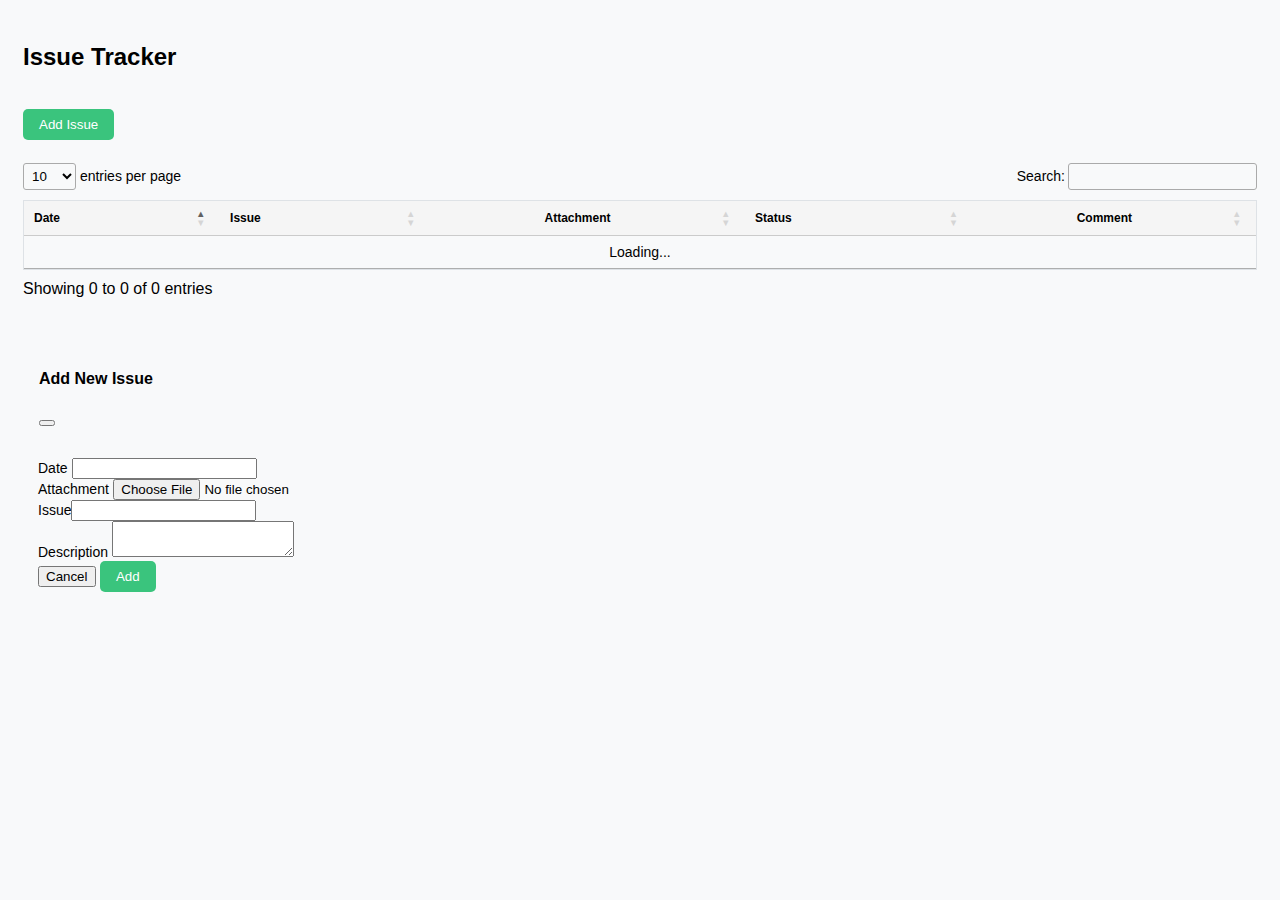
<file: index.html>
<!DOCTYPE html>
<html lang="en">
  <head>
    <meta charset="UTF-8" />
    <meta name="viewport" content="width=device-width, initial-scale=1.0" />
    <title>AJAX Form</title>
    <script src="js/jquery-3.7.1.min.js"></script>
    <link
      rel="stylesheet"
      href="https://maxst.icons8.com/vue-static/landings/line-awesome/line-awesome/1.3.0/css/line-awesome.min.css"
    />

    <link rel="stylesheet" href="css/fancybox.css" />
    <script src="js/fancybox.umd.js"></script>
    <link
      href="https://cdn.jsdelivr.net/npm/bootstrap@5.0.2/dist/css/bootstrap.min.css"
      rel="stylesheet"
      integrity="sha384-EVSTQN3/azprG1Anm3QDgpJLIm9Nao0Yz1ztcQTwFspd3yD65VohhpuuCOmLASjC"
      crossorigin="anonymous"
    />

    <script
      src="https://cdn.jsdelivr.net/npm/bootstrap@5.0.2/dist/js/bootstrap.bundle.min.js"
      integrity="sha384-MrcW6ZMFYlzcLA8Nl+NtUVF0sA7MsXsP1UyJoMp4YLEuNSfAP+JcXn/tWtIaxVXM"
      crossorigin="anonymous"
    ></script>

    <link href="DataTables/datatables.min.css" rel="stylesheet" />

    <link rel="stylesheet" href="css/style.css" />
    <script src="DataTables/datatables.min.js"></script>
  </head>
  <body>
    <div class="container">
      <h2>Issue Tracker</h2>
      <br />
      <button
        id="showFormButton"
        class="add-issue"
        data-bs-toggle="modal"
        data-bs-target="#issues"
      >
        <i class="la la-plus"></i> Add Issue
      </button>

      <br /><br />
      <table
        id="example"
        class="table table-striped data-table hover"
        style="width: 100%"
      >
        <thead style="background-color: #f5f5f5">
          <tr>
            <th>Date</th>
            <th>Issue</th>
            <th class="align-center">Attachment</th>
            <th>Status</th>
            <th class="align-center sorting_disabled">Comment</th>
          </tr>
        </thead>
      </table>
    </div>

    <div class="container mt-5">
      <div class="modal fade" id="issues" tabindex="-1" aria-hidden="true">
        <div class="modal-dialog modal-dialog-centered">
          <div class="modal-content">
            <div class="col-md-12">
              <div class="modal-header">
                <h4>Add New Issue</h4>
                <button
                  type="button"
                  class="btn-close"
                  data-bs-dismiss="modal"
                  aria-label="Close"
                ></button>
              </div>
              <div class="modal-body">
                <div class="container">
                  <form id="addIssueForm">
                    <input
                      type="text"
                      class="form-control"
                      id="name"
                      value="User"
                      readonly
                      hidden="hidden"
                    />

                    <input
                      type="text"
                      class="form-control"
                      id="name"
                      value="user@example.com"
                      readonly
                      hidden="hidden"
                    />

                    <div class="row mb-3">
                      <div class="form-group col-6">
                        <label for="date">Date</label>
                        <input
                          type="datetime"
                          class="form-control"
                          id="datePicker"
                          name="date"
                          readonly
                        />
                      </div>
                      <div class="form-group col-6">
                        <label for="attachment">Attachment</label>
                        <input
                          type="file"
                          class="form-control-attachment"
                          id="attachment"
                          name="attachment"
                        />
                      </div>
                    </div>
                    <div class="row mb-3">
                      <div class="form-group col-12">
                        <label for="issue">Issue</label
                        ><input
                          type="text"
                          class="form-control"
                          id="issue"
                          name="issue"
                          required
                        />
                      </div>
                    </div>
                    <div class="row mb-3">
                      <div class="form-group col-12">
                        <label for="issue">Description</label>
                        <textarea
                          class="form-control"
                          name="issue_descrp"
                          id="issue_descrp"
                        ></textarea>
                      </div>
                    </div>
                    <div class="row mb-4">
                      <div class="form-group col-6">
                        <!-- <label for="issue">Phone</label> -->
                        <input
                          type="number"
                          class="form-control"
                          id="phone"
                          value="6619232"
                          readonly
                          hidden="hidden"
                        />
                      </div>
                      <div class="form-group col-6">
                        <!-- <label for="status">Status</label> -->
                        <select
                          class="form-control"
                          id="status"
                          name="status"
                          hidden="hidden"
                        >
                          <option value="Pending">Pending</option>
                          <option value="Ongoing">Ongoing</option>
                          <option value="Completed">Completed</option>
                          <option value="On hold">On hold</option>
                        </select>
                      </div>
                    </div>

                    <div class="modal-footer">
                      <button
                        type="button"
                        class="btn btn-secondary"
                        data-bs-dismiss="modal"
                      >
                        Cancel
                      </button>
                      <button type="submit" class="add-issue">Add</button>
                    </div>
                  </form>
                </div>
              </div>
            </div>
          </div>
        </div>
      </div>
    </div>
    <div class="modal fade right" id="comment" tabindex="-1" aria-hidden="true">
      <div class="modal-dialog modal-dialog-right">
        <div class="modal-content">
          <div class="modal-header">
            <div class="issue_head" id="issue_head"></div>
            <button
              type="button"
              class="btn-close"
              data-bs-dismiss="modal"
              aria-label="Close"
            ></button>
          </div>
          <div class="modal-body">
            <div class="container">
              <div class="container" id="comment_form"></div>
              <ul class="nav nav-tabs" id="myTab" role="tablist">
                <li class="nav-item" role="presentation">
                  <a
                    class="nav-link active"
                    id="home-tab"
                    data-bs-toggle="tab"
                    data-bs-target="#home"
                    role="tab"
                    aria-controls="home"
                    aria-selected="true"
                  >
                    Comments
                  </a>
                </li>
                <li class="nav-item" role="presentation">
                  <a
                    class="nav-link"
                    id="profile-tab"
                    data-bs-toggle="tab"
                    data-bs-target="#profile"
                    type="button"
                    role="tab"
                    aria-controls="profile"
                    aria-selected="false"
                  >
                    Files
                  </a>
                </li>
              </ul>
              <div class="tab-content" id="myTabContent">
                <div
                  class="tab-pane fade show active"
                  id="home"
                  role="tabpanel"
                  aria-labelledby="home-tab"
                >
                  <form id="commentForm">
                    <div class="row">
                      <div class="form-group col-6">
                        <!-- <label for="companyId">Company ID:</label> -->
                        <input
                          type="text"
                          class="form-control"
                          id="companyId"
                          name="companyId"
                          hidden="hidden"
                        />
                      </div>
                      <div class="form-group col-6">
                        <!-- <label for="name">Name:</label> -->
                        <input
                          type="text"
                          class="form-control"
                          id="name"
                          name="name"
                          hidden="hidden"
                        />
                      </div>
                    </div>
                    <div class="row">
                      <div class="form-group col-6">
                        <!-- <label for="email">Email:</label> -->
                        <input
                          type="email"
                          class="form-control"
                          id="email"
                          hidden="hidden"
                          name="email"
                        />
                      </div>
                      <div class="form-group col-6">
                        <!-- <label for="phone">Phone Number:</label> -->
                        <input
                          type="text"
                          class="form-control"
                          id="phone"
                          name="phone"
                          hidden="hidden"
                        />
                      </div>
                    </div>
                    <div class="row mb-3">
                      <div class="form-group col-6">
                        <!-- <label for="dateTime">Date Time:</label> -->
                        <input
                          type="text"
                          class="form-control"
                          id="dateTime"
                          name="dateTime"
                          hidden="hidden"
                        />
                      </div>
                      <div class="form-group col-12">
                        <label for="attachment">Attachment:</label>
                        <input
                          type="file"
                          class="form-control-file"
                          id="attachment"
                        />
                      </div>
                    </div>

                    <div class="form-group">
                      <label for="comment">Comment:</label>
                      <textarea class="form-control" id="comment" rows="3">
                      </textarea>
                    </div>
                    <div class="modal-footer">
                      <button type="submit" class="add-issue">Save</button>
                    </div>
                  </form>
                </div>
                <div
                  class="tab-pane fade"
                  id="profile"
                  role="tabpanel"
                  aria-labelledby="profile-tab"
                >
                  <form id="attachmentForm">
                    <div class="row">
                      <div class="form-group col-12">
                        <label for="attachment">Attachment:</label>
                        <input
                          type="file"
                          class="form-control-file"
                          id="attachment"
                        />
                      </div>
                    </div>
                  </form>
                </div>
              </div>
              <div class="comment_list" id="comment_list">
                <h5>Comments</h5>
              </div>
            </div>
          </div>
        </div>
      </div>
    </div>
  </body>
  <script src="js/script.js"></script>
</html>
</file>
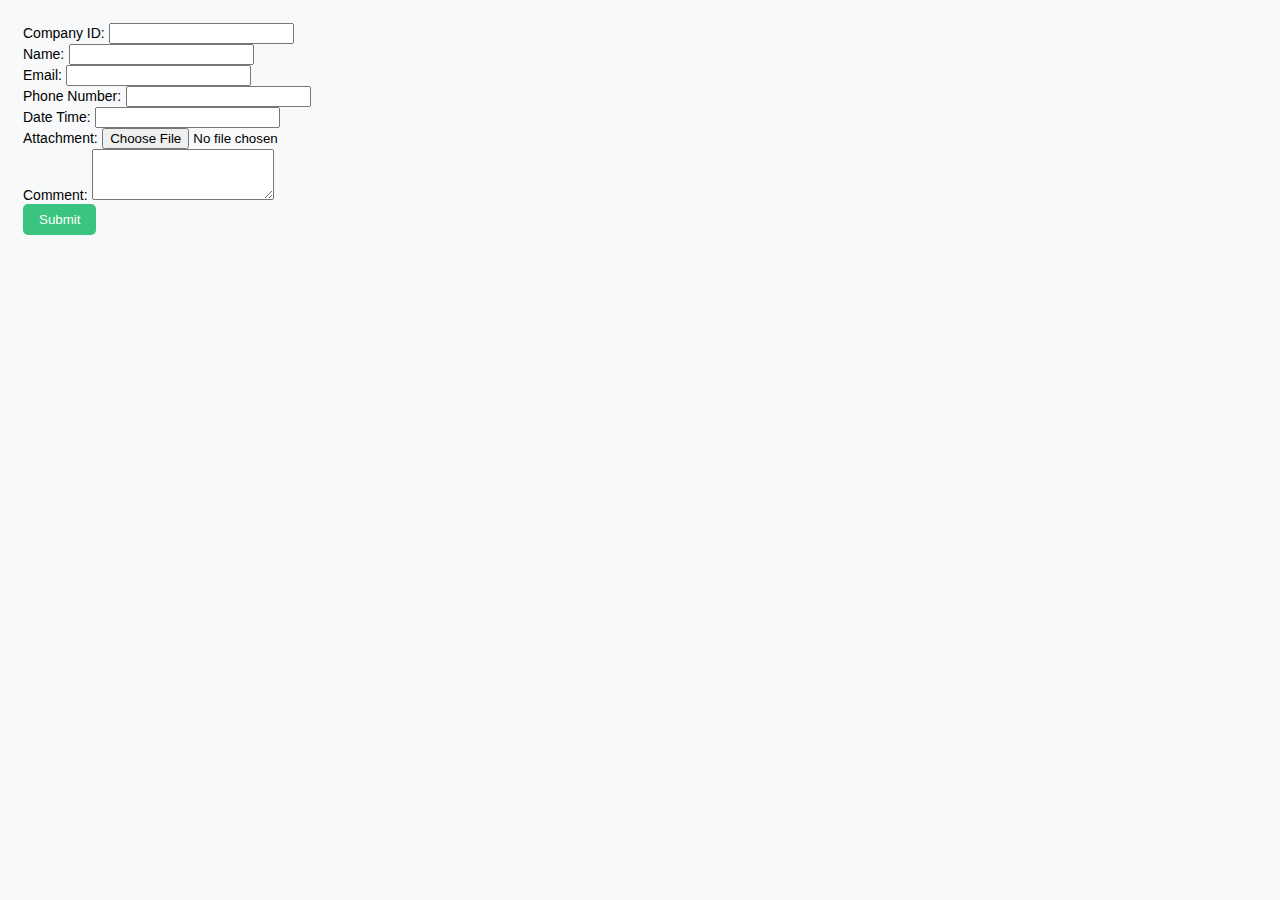
<file: add-comment.html>
<!DOCTYPE html>
<html lang="en">
  <head>
    <meta charset="UTF-8" />
    <meta name="viewport" content="width=device-width, initial-scale=1.0" />
    <title>AJAX Form</title>
    <script src="jquery-3.7.1.min.js"></script>
    <link
      rel="stylesheet"
      href="https://maxst.icons8.com/vue-static/landings/line-awesome/line-awesome/1.3.0/css/line-awesome.min.css"
    />

    <link rel="stylesheet" href="fancybox.css" />
    <script src="fancybox.umd.js"></script>
    <link
      rel="stylesheet"
      href="https://cdn.jsdelivr.net/npm/bootstrap@5.0.0/dist/css/bootstrap.min.css"
      integrity="sha384-Gn5384xqQ1aoWXA+058RXPxPg6fy4IWvTNh0E263XmFcJlSAwiGgFAW/dAiS6JXm"
      crossorigin="anonymous"
    />
    <script
      src="https://cdn.jsdelivr.net/npm/bootstrap@5.0.0/dist/js/bootstrap.min.js"
      integrity="sha384-JZR6Spejh4U02d8jOt6vLEHfe/JQGiRRSQQxSfFWpi1MquVdAyjUar5+76PVCmYl"
      crossorigin="anonymous"
    ></script>

    <link href="DataTables/datatables.min.css" rel="stylesheet" />

    <link rel="stylesheet" href="style.css" />
    <script src="DataTables/datatables.min.js"></script>
    <script src="script.js"></script>
  </head>
  <body>
    <div class="container">
      <div class="addIssuerow">
        <div class="col-md-12">
          <form id="issueForm">
            <div class="row">
              <div class="form-group col-6">
                <label for="companyId">Company ID:</label>
                <input
                  type="text"
                  class="form-control"
                  id="companyId"
                  name="companyId"
                />
              </div>
              <div class="form-group col-6">
                <label for="name">Name:</label>
                <input type="text" class="form-control" id="name" name="name" />
              </div>
            </div>
            <div class="row">
              <div class="form-group col-6">
                <label for="email">Email:</label>
                <input
                  type="email"
                  class="form-control"
                  id="email"
                  name="email"
                />
              </div>
              <div class="form-group col-6">
                <label for="phone">Phone Number:</label>
                <input
                  type="text"
                  class="form-control"
                  id="phone"
                  name="phone"
                />
              </div>
            </div>
            <div class="row">
              <div class="form-group col-6">
                <label for="dateTime">Date Time:</label>
                <input
                  type="text"
                  class="form-control"
                  id="dateTime"
                  name="dateTime"
                />
              </div>
              <div class="form-group col-6">
                <label for="attachment">Attachment:</label>
                <input type="file" class="form-control-file" id="attachment" />
              </div>
            </div>
            <div class="form-group">
              <label for="comment">Comment:</label>
              <textarea class="form-control" id="comment" rows="3"> </textarea>
            </div>

            <button type="submit" class="add-issue">Submit</button>
          </form>
        </div>
      </div>

      <script>
        $("#issueForm").submit(function (event) {
          event.preventDefault();

          var formData = new FormData(this);

          $.ajax({
            url: "https://api-url.com/issue",
            type: "POST",
            data: formData,
            processData: false,
            contentType: false,
            success: function (response) {
              console.log(response);
              alert("Issue submitted successfully!");
            },
            error: function (xhr, status, error) {
              console.error(xhr.responseText);
              alert("Error submitting issue: " + xhr.responseText);
            },
          });
        });
      </script>
    </div>
  </body>
</html>
</file>
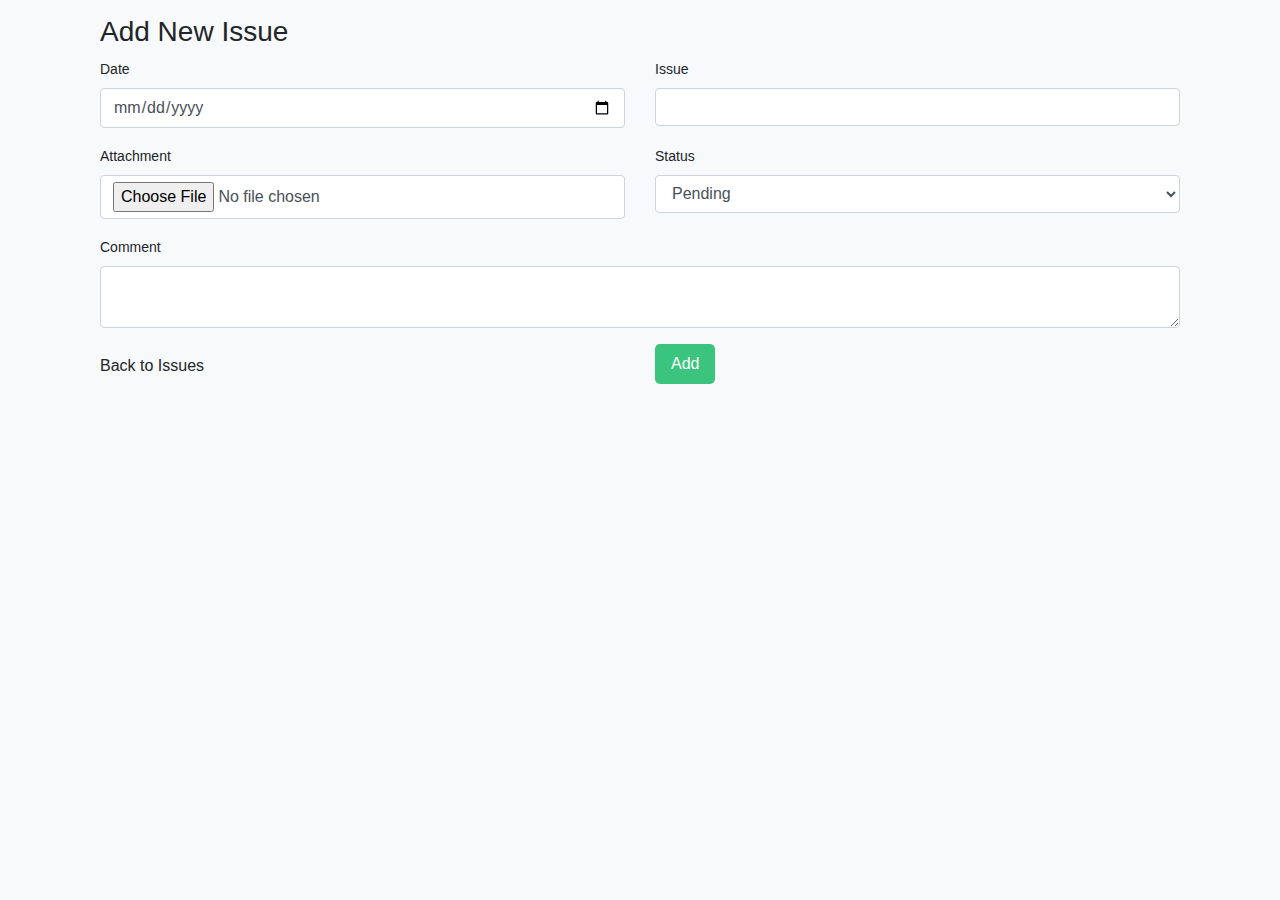
<file: add-issue.html>
<!DOCTYPE html>
<html lang="en">
  <head>
    <meta charset="UTF-8" />
    <meta name="viewport" content="width=device-width, initial-scale=1.0" />
    <title>AJAX Form</title>
    <script src="jquery-3.7.1.min.js"></script>
    <link
      rel="stylesheet"
      href="https://maxst.icons8.com/vue-static/landings/line-awesome/line-awesome/1.3.0/css/line-awesome.min.css"
    />

    <link rel="stylesheet" href="fancybox.css" />
    <script src="fancybox.umd.js"></script>
    <link
      rel="stylesheet"
      href="https://cdn.jsdelivr.net/npm/bootstrap@4.0.0/dist/css/bootstrap.min.css"
      integrity="sha384-Gn5384xqQ1aoWXA+058RXPxPg6fy4IWvTNh0E263XmFcJlSAwiGgFAW/dAiS6JXm"
      crossorigin="anonymous"
    />
    <script
      src="https://cdn.jsdelivr.net/npm/bootstrap@4.0.0/dist/js/bootstrap.min.js"
      integrity="sha384-JZR6Spejh4U02d8jOt6vLEHfe/JQGiRRSQQxSfFWpi1MquVdAyjUar5+76PVCmYl"
      crossorigin="anonymous"
    ></script>

    <link href="DataTables/datatables.min.css" rel="stylesheet" />

    <link rel="stylesheet" href="style.css" />
    <script src="DataTables/datatables.min.js"></script>
    <script src="script.js"></script>
  </head>
  <body>
    <div class="col-sm-12">

 

    <div class="container">
      <div class="addIssuerow">
        <div class="col-md-12">
          <h3>Add New Issue</h3>

          <form id="addIssueForm">
            <div class="row">
              <div class="form-group col-6">
                <label for="date">Date</label>
                <input type="date" class="form-control" id="date" name="date" />
              </div>
              <div class="form-group col-6">
                <label for="issue">Issue</label>
                <input
                  type="text"
                  class="form-control"
                  id="issue"
                  name="issue"
                />
              </div>
            </div>
            <div class="row">
              <div class="form-group col-6">
                <label for="attachment">Attachment</label>
                <input
                  type="file"
                  class="form-control"
                  id="attachment"
                  name="attachment"
                />
              </div>
              <div class="form-group col-6">
                <label for="status">Status</label>
                <select class="form-control" id="status" name="status">
                  <option value="Pending">Pending</option>
                  <option value="Ongoing">Ongoing</option>
                  <option value="Completed">Completed</option>
                  <option value="On hold">On hold</option>
                </select>
              </div>
            </div>

            <div class="form-group">
              <label for="comment">Comment</label>
              <textarea
                class="form-control"
                id="comment"
                name="comment"
              ></textarea>
            </div>
            <div class="row" style=" align-items: center;">
          
            <div class="col-6">
           <a href="index.html"> <i class="las la-arrow-left"></i>Back to Issues</a></div>

             <div class="col-6">
            <button type="submit" class="add-issue">Add</button>
            </div>           </div>
          </form>
        </div>
      </div>
    </div>
  </body>
</html>
</file>
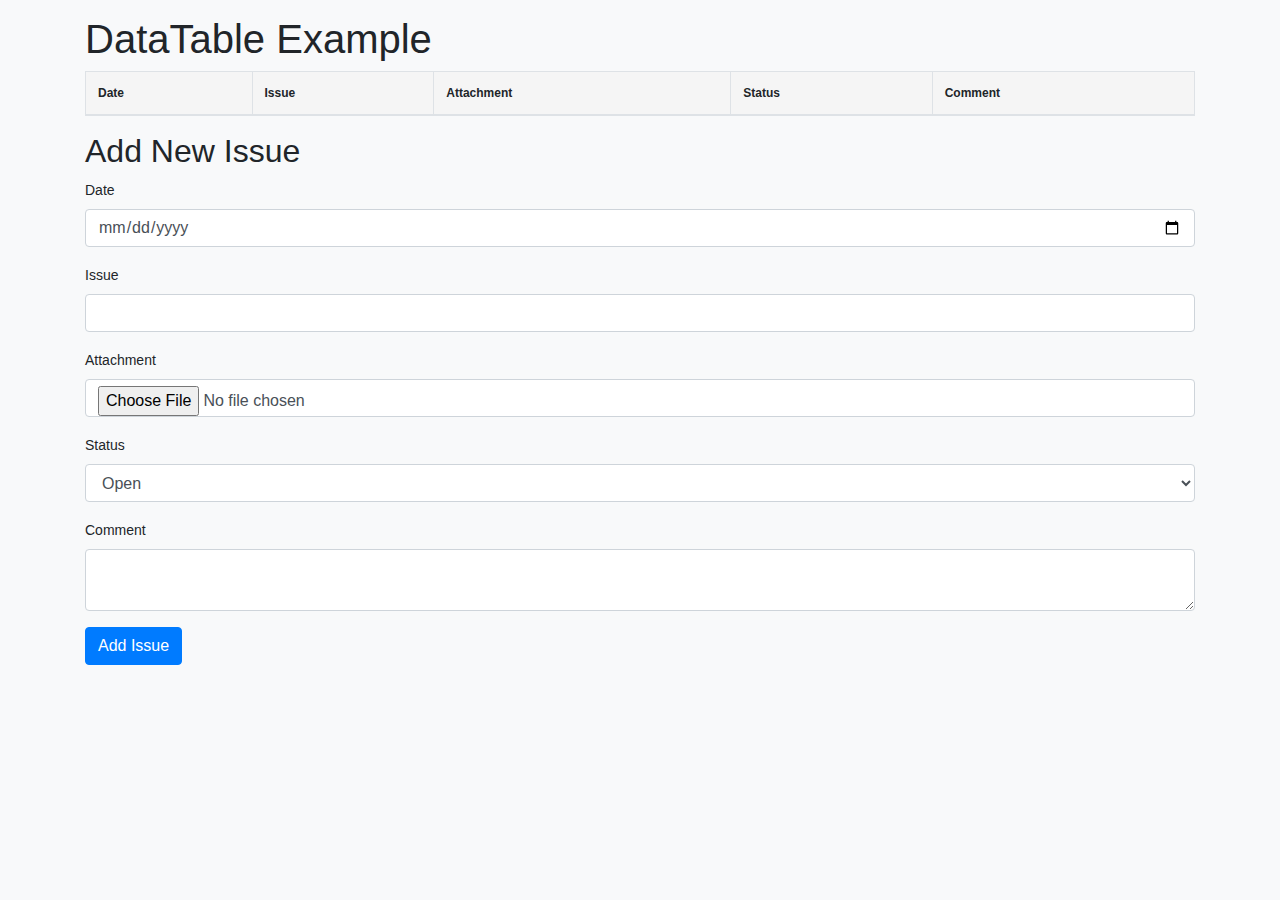
<file: test.html>
<!DOCTYPE html>
<html lang="en">
  <head>
    <meta charset="UTF-8" />
    <meta name="viewport" content="width=device-width, initial-scale=1.0" />
    <title>DataTable Example</title>
    <link
      rel="stylesheet"
      href="https://cdn.jsdelivr.net/npm/bootstrap@4.6.0/dist/css/bootstrap.min.css"
    />

    <link
      rel="stylesheet"
      href="https://maxst.icons8.com/vue-static/landings/line-awesome/line-awesome/1.3.0/css/line-awesome.min.css"
    />
    <link rel="stylesheet" href="style.css" />
    <script src="https://code.jquery.com/jquery-3.5.1.js"></script>
    <script src="https://cdn.datatables.net/1.11.3/js/jquery.dataTables.min.js"></script>
    <script src="https://cdn.jsdelivr.net/npm/bootstrap@4.6.0/dist/js/bootstrap.min.js"></script>
  </head>
  <body>
    <div class="container">
      <div class="row">
        <div class="col-md-12">
          <h1>DataTable Example</h1>
        </div>
      </div>
      <div class="row">
        <div class="col-md-12">
          <table
            id="example"
            class="display table table-striped table-bordered"
            style="width: 100%"
          >
            <thead>
              <tr>
                <th>Date</th>
                <th>Issue</th>
                <th>Attachment</th>
                <th>Status</th>
                <th>Comment</th>
              </tr>
            </thead>
            <tbody></tbody>
          </table>
        </div>
      </div>
      <div class="row">
        <div class="col-md-12">
          <h2>Add New Issue</h2>
          <form id="addIssueForm">
            <div class="form-group">
              <label for="date">Date</label>
              <input type="date" class="form-control" id="date" name="date" />
            </div>
            <div class="form-group">
              <label for="issue">Issue</label>
              <input type="text" class="form-control" id="issue" name="issue" />
            </div>
            <div class="form-group">
              <label for="attachment">Attachment</label>
              <input
                type="file"
                class="form-control"
                id="attachment"
                name="attachment"
              />
            </div>
            <div class="form-group">
              <label for="status">Status</label>
              <select class="form-control" id="status" name="status">
                <option value="Open">Open</option>
                <option value="Closed">Closed</option>
                <option value="In Progress">In Progress</option>
              </select>
            </div>
            <div class="form-group">
              <label for="comment">Comment</label>
              <textarea
                class="form-control"
                id="comment"
                name="comment"
              ></textarea>
            </div>
            <button type="submit" class="btn btn-primary">Add Issue</button>
          </form>
        </div>
      </div>
    </div>

    <script>
      $(document).ready(function () {
        $("#example").DataTable({
          ajax: "test.json",
          columns: [
            { data: "Date" },
            { data: "Issue" },
            {
              data: "Attachment",
              render: function (data, type, row) {
                return `<div class="circle-button"><span class="tooltip-container">
                  <i class="las la-file-alt" data-toggle="tooltip" title="${data}"></i>
                  </span></div>`;
              },
            },
            { data: "Status" },
            {
              data: "Comment",
              render: function (data, type, row) {
                return `<div class="circle-button"><span class="tooltip-container">
                  <i class="las la-comments" data-toggle="tooltip" title="${data}"></i>
                  </span></div>`;
              },
            },
          ],
        });

        // Initialize tooltips
        $('[data-toggle="tooltip"]').tooltip();

        $("#addIssueForm").submit(function (event) {
          event.preventDefault();
          var formData = new FormData(this);
          $.ajax({
            type: "POST",
            url: "https://example.com/api/add-issue", // Replace with your API endpoint
            data: formData,
            contentType: false,
            processData: false,
            success: function (data) {
              console.log("Issue added successfully!");
              // Refresh the DataTable
              $("#example").DataTable().ajax.reload();
            },
            error: function (xhr, status, error) {
              console.log("Error adding issue:", error);
            },
          });
        });
      });
    </script>
  </body>
</html>
</file>
<file: css/style.css>
body {
  font-family: Inter, "Helvetica Neue", Arial, "Noto Sans", sans-serif,
    "Apple Color Emoji", "Segoe UI Emoji", "Segoe UI Symbol", "Noto Color Emoji";
  background-color: rgb(248, 249, 250);
}

.circle-button {
  position: relative;
  margin: 0;
  padding: 4px 6px;
  font-size: 14px;
  color: #0b0e1f;
  display: inline-flex;
  align-items: center;
  justify-content: center;
  min-width: 28px;
  min-height: 28px;
  text-decoration: none !important;
  transition: all 0.3s;
  border: 1px solid #e1e6ee;
  border-radius: 20px;
}

.container {
  padding: 15px;
}

.las {
  font-size: 20px;
}

.add-issue {
  background-color: #3ac47d;
  padding: 8px 16px;
  border-radius: 5px !important;
  color: white;
  border: none;
  cursor: pointer;
}

label {
  font-size: 14px;
  font-weight: 100px;
}

table.dataTable {
  border: 1px solid #dee2e6;
}
a {
  color: inherit;
  text-decoration: none;
}
a:hover {
  color: #7db72f;
  text-decoration: none;
  cursor: pointer;
}

i:hover {
  color: #7db72f !important;
}

.align-center {
  text-align: center !important;
}
.circle-button:hover {
  border-color: #7db72f;
}

table.dataTable > thead > tr > th,
table.dataTable > thead > tr > td {
  border-bottom: 1px solid rgba(105, 105, 105, 0.3) !important;
}

th {
  background-color: #f5f5f5 !important;
  font-size: 12px;
}
td {
  font-size: 14px;
}
.comment {
  width: 28px;
}

tbody > tr:hover {
  background-color: rgb(224, 243, 255) !important;
}
.table-striped > tbody > tr:nth-of-type(odd) {
  --bs-table-accent-bg: #f5f5f5 !important;
}

.modal-dialog-right {
  position: fixed;
  right: 0;
  top: 0;
  margin: 0;
  height: 100%;
  max-width: 50%;
  transform: translateX(100%) !important;
  transition: transform 0.3s ease-out;
  overflow-y: auto;
}

.modal.fade .modal-dialog {
  transition: transform 0.3s ease-out !important;
}

.modal.show .modal-dialog {
  transform: translateX(0) !important;
}

.modal-content {
  height: 100%;
  border: 0;
  border-radius: 0;
}
.modal-body {
  overflow-y: auto; /* Enable scrolling for the modal body */
}
.modal-header {
  background-color: rgb(248, 249, 250);
  padding: 16px;
}
.nav-tabs {
  border: none;
  margin-bottom: 20px;
}
.nav-tabs .nav-link {
  border: none;
  padding-bottom: 1rem;
}

.nav-link {
  color: #0b0e1f;
  border-bottom: 2px solid rgba(0, 0, 0, 0);
  margin-right: 1.25rem;
}

/* .nav-tabs .nav-item.show .nav-link,
.nav-tabs .nav-link.active {
  color: #3ac47d;
  text-decoration-line: underline;
} */

#comment .nav-link.active {
  border-bottom: 2px solid #7db72f;
  color: #7db72f;
  font-weight: 700;
  padding-bottom: 0.5rem;
}

.nav-link:hover {
  color: #0b0e1f;
}
</file>
<file: style.css>
body {
  font-family: Inter, "Helvetica Neue", Arial, "Noto Sans", sans-serif,
    "Apple Color Emoji", "Segoe UI Emoji", "Segoe UI Symbol", "Noto Color Emoji";
  background-color: rgb(248, 249, 250);
}

.circle-button {
  position: relative;
  margin: 0;
  padding: 4px 6px;
  font-size: 14px;
  color: #0b0e1f;
  display: inline-flex;
  align-items: center;
  justify-content: center;
  min-width: 28px;
  min-height: 28px;
  text-decoration: none !important;
  transition: all 0.3s;
  border: 1px solid #e1e6ee;
  border-radius: 20px;
}

.container {
  padding: 15px;
}

.las {
  font-size: 20px;
}

.add-issue {
  background-color: #3ac47d;
  padding: 8px 16px;
  border-radius: 5px !important;
  color: white;
  border: none;
  cursor: pointer;
}

label {
  font-size: 14px;
  font-weight: 100px;
}

table.dataTable {
  border: 1px solid #dee2e6;
}
a {
  color: inherit;
  text-decoration: none;
}
a:hover {
  color: #7db72f;
  text-decoration: none;
  cursor: pointer;
}

i:hover {
  color: #7db72f !important;
}

.align-center {
  text-align: center !important;
}
.circle-button:hover {
  border-color: #7db72f;
}

table.dataTable > thead > tr > th,
table.dataTable > thead > tr > td {
  border-bottom: 1px solid rgba(105, 105, 105, 0.3) !important;
}

th {
  background-color: #f5f5f5 !important;
  font-size: 12px;
}
td {
  font-size: 14px;
}
.comment {
  width: 28px;
}

tbody > tr:hover {
  background-color: rgb(224, 243, 255) !important;
}
.table-striped > tbody > tr:nth-of-type(odd) {
  --bs-table-accent-bg: #f5f5f5 !important;
}

.modal-dialog-right {
  position: fixed;
  right: 0;
  top: 0;
  margin: 0;
  height: 100%;
  max-width: 50%;
  transform: translateX(100%) !important;
  transition: transform 0.3s ease-out;
  overflow-y: auto;
}

.modal.fade .modal-dialog {
  transition: transform 0.3s ease-out !important;
}

.modal.show .modal-dialog {
  transform: translateX(0) !important;
}

.modal-content {
  height: 100%;
  border: 0;
  border-radius: 0;
}
.modal-body {
  overflow-y: auto; /* Enable scrolling for the modal body */
}
.modal-header {
  background-color: rgb(248, 249, 250);
  padding: 16px;
}
.nav-tabs {
  border: none;
  margin-bottom: 20px;
}
.nav-tabs .nav-link {
  border: none;
  padding-bottom: 1rem;
}

.nav-link {
  color: #0b0e1f;
  border-bottom: 2px solid rgba(0, 0, 0, 0);
  margin-right: 1.25rem;
}

/* .nav-tabs .nav-item.show .nav-link,
.nav-tabs .nav-link.active {
  color: #3ac47d;
  text-decoration-line: underline;
} */

#comment .nav-link.active {
  border-bottom: 2px solid #7db72f;
  color: #7db72f;
  font-weight: 700;
  padding-bottom: 0.5rem;
}

.nav-link:hover {
  color: #0b0e1f;
}
</file>
